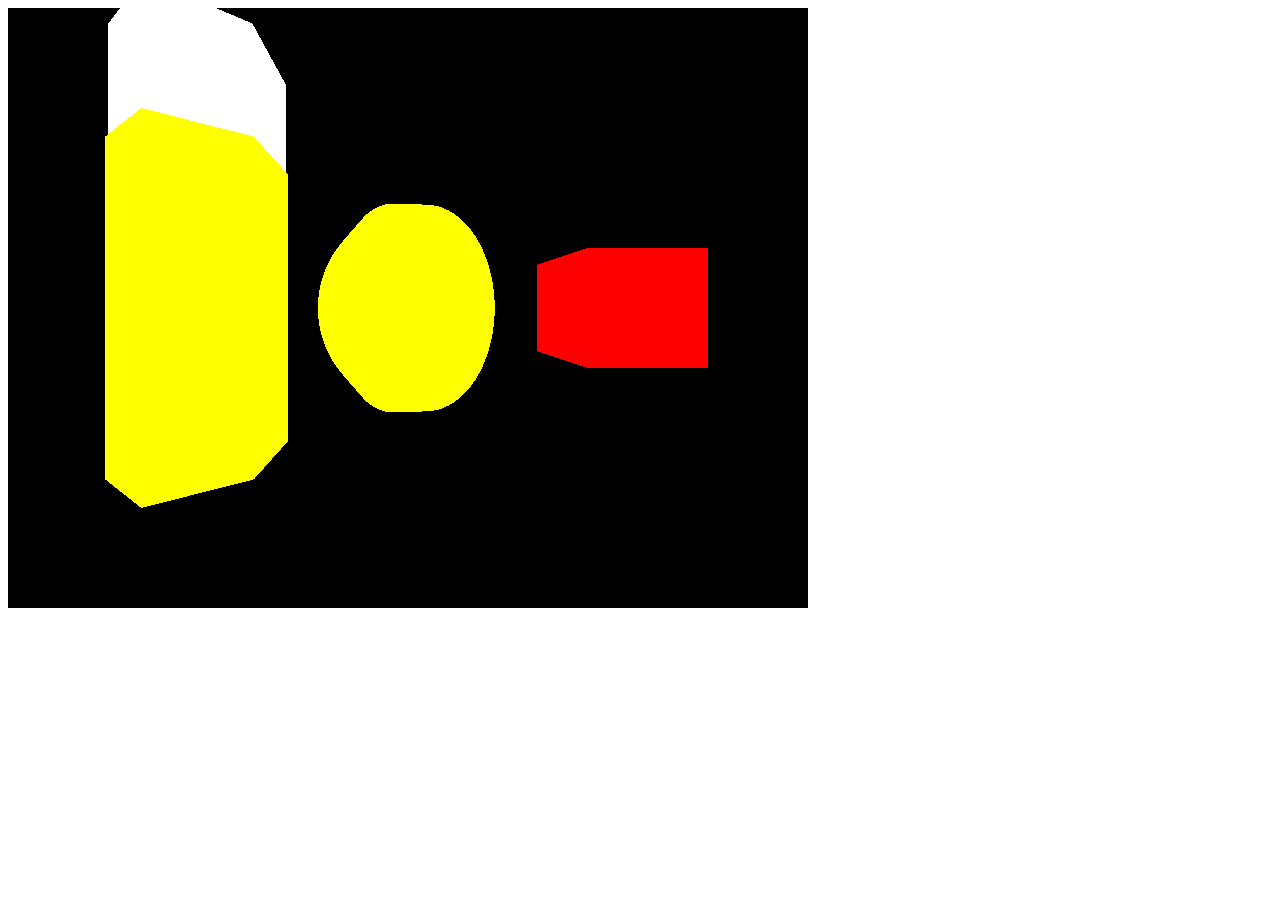
<file: base-scene/index.html>
<!DOCTYPE html>
<html lang="en">
<head>
  <meta charset="UTF-8">
  <meta http-equiv="X-UA-Compatible" content="IE=edge">
  <meta name="viewport" content="width=device-width, initial-scale=1.0">
  <title>My GL</title>
</head>
<body>
  <canvas class="webgl"></canvas>
  <script src="./three.min.js"></script>
  <script src="./script.js"></script>
</body>
</html>
</file>
